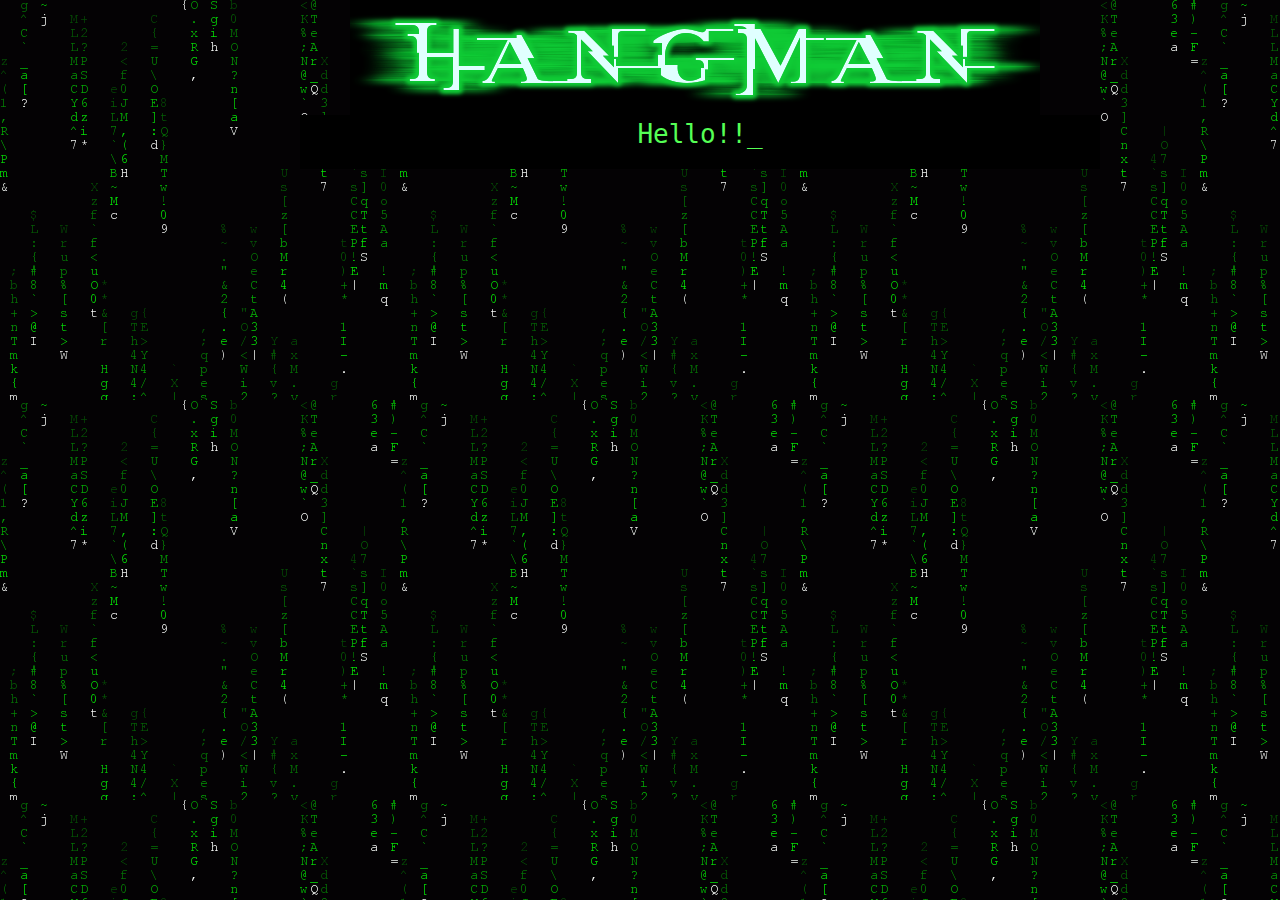
<file: index.html>
<!DOCTYPE html>
<html>
<head>

	<title>HANGMAN-THE MATRIX</title>
	<link rel="icon" type="text/image" href="assets/images/matrix.png">
	<!-- Include Bootstrap CSS -->
	<link rel="stylesheet" href="https://maxcdn.bootstrapcdn.com/bootstrap/3.3.7/css/bootstrap.min.css">

	<link rel="stylesheet" href="https://maxcdn.bootstrapcdn.com/bootstrap/3.3.7/css/bootstrap.min.css" integrity="sha384-BVYiiSIFeK1dGmJRAkycuHAHRg32OmUcww7on3RYdg4Va+PmSTsz/K68vbdEjh4u" crossorigin="anonymous">

	<!-- Include Style CSS -->

	<link rel="stylesheet" type="text/css" href="assets/css/style.css">
	
	<!-- Include Matrix theme CSS -->

	<link rel="stylesheet" type="text/css" href="assets/css/matrix.css">

	<!-- Include Matrix theme Audio -->

	<audio src="assets/theme/typing.mp3" type="audio/mpeg" id="myaudio1"></audio>

	<audio src="assets/theme/maintheme.mp3" type="audio/mpeg" id="myaudio"></audio>

	<audio src="assets/theme/youwin.mp3" type="audio/mpeg" id="winaudio"></audio>

	<audio src="assets/theme/keyboardclick.mp3" type="audio/mpeg" id="keypress"></audio>

	

</head>
<body>

<div id="background"></div>
<div id="midground"></div>

<!-- Foreground Div : Contains the main html content -->

<div id="foreground">

	<!-- Open header div that displays the title HANGMAN -->

	<div id="header">

		<img src="assets/images/matrixbg2.png" id="titleimg">
	
	</div>

	<!-- Close header div -->

	<!-- message prompt main tag open -->

	<main class="prompt">
  		
  		<p>Hello!! Welcome to Hangman - The Matrix Edition</p><p>Press any key to start!</p>
	
	</main><br>

	<!-- Close main tag -->

	<!-- Main container div open -->

	<div class="container">

		<!-- Main row div open -->

		<div class="row">

			<!-- Column div to display stickman figure open -->

			<div class="col-md-5" id="stickmancol">
				
				<!-- Canvas for stickman figure -->

				<canvas id="stickman"></canvas>
			
			</div> <!-- Column div to display stickman figure close-->

			<!-- Column div to display main content of the game like 
			 	 wins,current word,Number of Guesses Left,Letters already Guessed open -->

			<div class="col-md-offset-1 col-md-5" id="game">
				
				<div class="row">
					
					<div class="col-md-12">
						
						Wins#<br><span id="wins"></span>
					
					</div>
				
				</div>

				<div class="row">
					
					<div class="col-md-12">
						
						Losses#<br><span id="lose"></span>
					
					</div>
				
				</div>
			
				<div class="row">

					<div class="col-md-12">
						
						Current Word<br>
						<span id="currentword"></span>
					
					</div>

				</div>

				<div class="row">

					<div class="col-md-12">

						Number of Guesses Left<br> <span id="guessesleft"></span>

					</div>

				</div>

				<div class="row">

					<div class="col-md-12">

						Letters already Guessed<br> <span id="letters"></span>
					
					</div>
				
				</div>
			
			</div> <!-- Column to display main content closes -->
		
		</div> <!-- Main row div closes-->
	
	</div> <!-- Main container div closes -->

  	<!-- Modal dialog display when the user loses -->

  		<div class="modal" role="dialog" id="myModal">
    		
    		<div class="modal-dialog">
    
      		<!-- Modal content-->
      			<div class="modal-content" id="winModal" >

        			<div class="modal-header">
          				
          				<h4 class="modal-title">You Lose!!</h4>
        			</div>

        			<div class="modal-body">

						
						<video id="losevideo" loop="loop">
							<source src="assets/theme/losemp4.mp4" type="video/mp4">
						</video> 
						

        			</div>

        			<div class="modal-footer">

               			<p id="confirm">Do you want to enter the matrix again?</p>

        				<button type="button" class="btn btn-secondary" data-dismiss="modal" id="loseclose" value="true">No</button>

        				<button type="button" class="btn btn-primary" id="loseok" value="false">Yes</button>

      				</div>
        
        		</div>
     
    		</div>
		</div>
	</div>

  	<!-- Modal dialog display when the user wins -->

  	<div class="modal" role="dialog" id="myModal2">
    		
    		<div class="modal-dialog">
    
      		<!-- Modal content-->
      			<div class="modal-content" id="loseModal"  >
        			<div class="modal-header">

          		
          				<h4 class="modal-title">You must be the chosen one.</h4>
        			</div>
        			<div class="modal-body">
          		
          				<img src="assets/theme/Neo-flying.gif" id="winimg">
          				
        			</div>

        			<div class="modal-footer">

               			<p id="confirm">Do you want to enter the matrix again?</p>

        				<button type="button" class="btn btn-secondary" data-dismiss="modal" id="winclose" value="false">No</button>

        				<button type="button" class="btn btn-primary" id="winok" value="true" >Yes</button>

      				</div>
        
        		</div>
     
    		</div>
	</div>

</div>
      
     
	<!-- Include jQuery --> 

	 <script src="https://code.jquery.com/jquery-2.2.3.js" integrity="sha256-laXWtGydpwqJ8JA+X9x2miwmaiKhn8tVmOVEigRNtP4=" crossorigin="anonymous"></script>

	 <script src="assets/javascript/jquery-1.3.2.min.js" type="text/javascript"></script>

	 <!-- Include game.js -->

	<script src="assets/javascript/game.js" type="text/javascript"></script>
		
	<!-- Include Matrix Background theme JS-->

	<script src="assets/javascript/jquery.backgroundPosition.js" type="text/javascript"></script>
	
	<!-- Include Matrix background theme JS -->

	<script src="assets/javascript/matrix2.js" type="text/javascript"></script>

	<!-- Script for background matrix animation -->

	<script type="text/javascript">
	
	$(document).ready(function(){
	
		$('#background').css({backgroundPosition: '0px 0px'});
		$('#background').animate({
			backgroundPosition:"(-10000px -2000px)"
		}, 480000, 'linear');

	});



	</script>	

	
  <script src="https://ajax.googleapis.com/ajax/libs/jquery/3.1.1/jquery.min.js"></script>
  <script src="https://maxcdn.bootstrapcdn.com/bootstrap/3.3.7/js/bootstrap.min.js"></script>

</body>
</html>
</file>
<file: assets/css/style.css>
@font-face {

  font-family: 'White Rabbit';
  src: url('http://www.fontsaddict.com/fontface/white-rabbit.TTF');

}
* {

  box-sizing: border-box;

}

body{

	line-height: 150%;
	padding:0;
	margin:0 auto;
	top:0;left:0;right: 0;

}
#confirm{
	text-align: left;
}

#titleimg{

	margin-top: -50px;
}

.prompt{

	position: absolute;
	background-color: black;
	color:#55ff55;
	width:800px;
	text-align: center;
	margin-left: 300px;
	margin-top: -30px;

}

#header{

	width:400px;
	margin-left: 350px;
	text-align: center;
}

#game{

	background-color: black;
	margin-top: 100px;
	width: 500px;
	height: 400px;
	line-height: 150%;
	text-align: center;
	border:5px solid white;
	display: none;

}

#wins,#lose,
#currentword,#guessesleft,
#letters
{
	color:white;
}

#stickmancol{

	position: relative;
	background-color: black;
	margin-top:100px;
	height: 400px;
	width: 500px;
	border:2px solid white;
	display:none;


}
#stickman{

	position: relative;
	height: 380px;
		
}

#winModal,#loseModal
{
	height: 550px;
	width: 500px;
	background-color: #228B22;
	color:black;
	font-size:25px;
}
#loseok,#winok
{
 	background-color: red;

}

#loseclose,#winclose
{
background-color: blue;
}

#loseclose,#loseok,
#winclose,#winok
{
	height: 50px;
	width: 100px;
	text-align: center;
	color:black;
	font-size: 20px;
}

#loseimg,#winimg{
	height: 250px;
	width: 100%;
}

#losevideo
{
	height:250px;
	width: 100%;
}
</file>
<file: assets/css/matrix.css>
* { margin: 0; padding: 0; }


body {

  background-color: black;
  color: #55ff55;
  font-family: monospace;
  font-size:26px;
}

.clear {
	clear: both;
}

.floatLeft {
	float: left;
}

.floatRight {
	float: right;
}

#background {

	background: url(../images/matrix-animated-image.gif) repeat 115% 115%;
	position: absolute;
	top: 0; left: 0; right: 0; bottom: 0;
}

#midground {
	position: absolute;
	top: 0; left: 0; right: 0; bottom: 0;
}

#foreground {
	position: absolute;
	top: 0; left: 0; right: 0; bottom: 0;
}

#sidebar {
	width: 160px;
	float: left;
	margin-right: 20px;
}

#main-content {
	width: 540px;
	float: right;
}

#page-wrap {
	width: 720px;
	margin: 0 auto;
	position: relative;
	z-index: 300;
	background: rgba(0,0,0,0.7);
	overflow: hidden;
	padding: 30px 50px;
	
	border-left: 10px solid rgba(255,255,255,0.2);
	border-right: 10px solid rgba(255,255,255,0.2);
}

h1 {
	font: 42px Georgia, Serif;
	margin: 0 0 10px 0;
	color: #eee;
}

h2 {
	font: 20px Georgia, Serif;
	margin: 0 0 1px 0;
	color: #eee;
}

h2.bump {
	text-indent: 200px;
}

p {
	margin: 0 0 15px 0;
	/*color: #999;*/
}

code {
	color: white;
	margin: -1px 0 0 0;
	font: 10px Courier;
}

p.thinParagraph {
	width: 340px;
}

blockquote {
	font: italic 15px/20px Georgia, Serif;
	width: 180px;
}

blockquote p {
	color: white;
}

blockquote.right {
	float: right;
}

ul.meta {
	width: 180px;
	margin: 0 10px 0 0;
	list-style: none;
	float: left;
}

ul.meta li {
	text-align: right;
}

ul.meta li.author {
	font: normal small-caps normal 15px Georgia, Serif;
	margin: 0 0 2px 0;
	letter-spacing: 2px;
}

ul.meta li.date {
	margin: 0 0 10px 0;
}

ul.meta li.comments {
	font-style: italic;
}

.article {
	float: right;
	width: 340px;
}

ol {
	margin: 20px 0;
	list-style: inside decimal;
}


.output {
display:none;
}
.active:after {
  content: '_';
}
</file>
